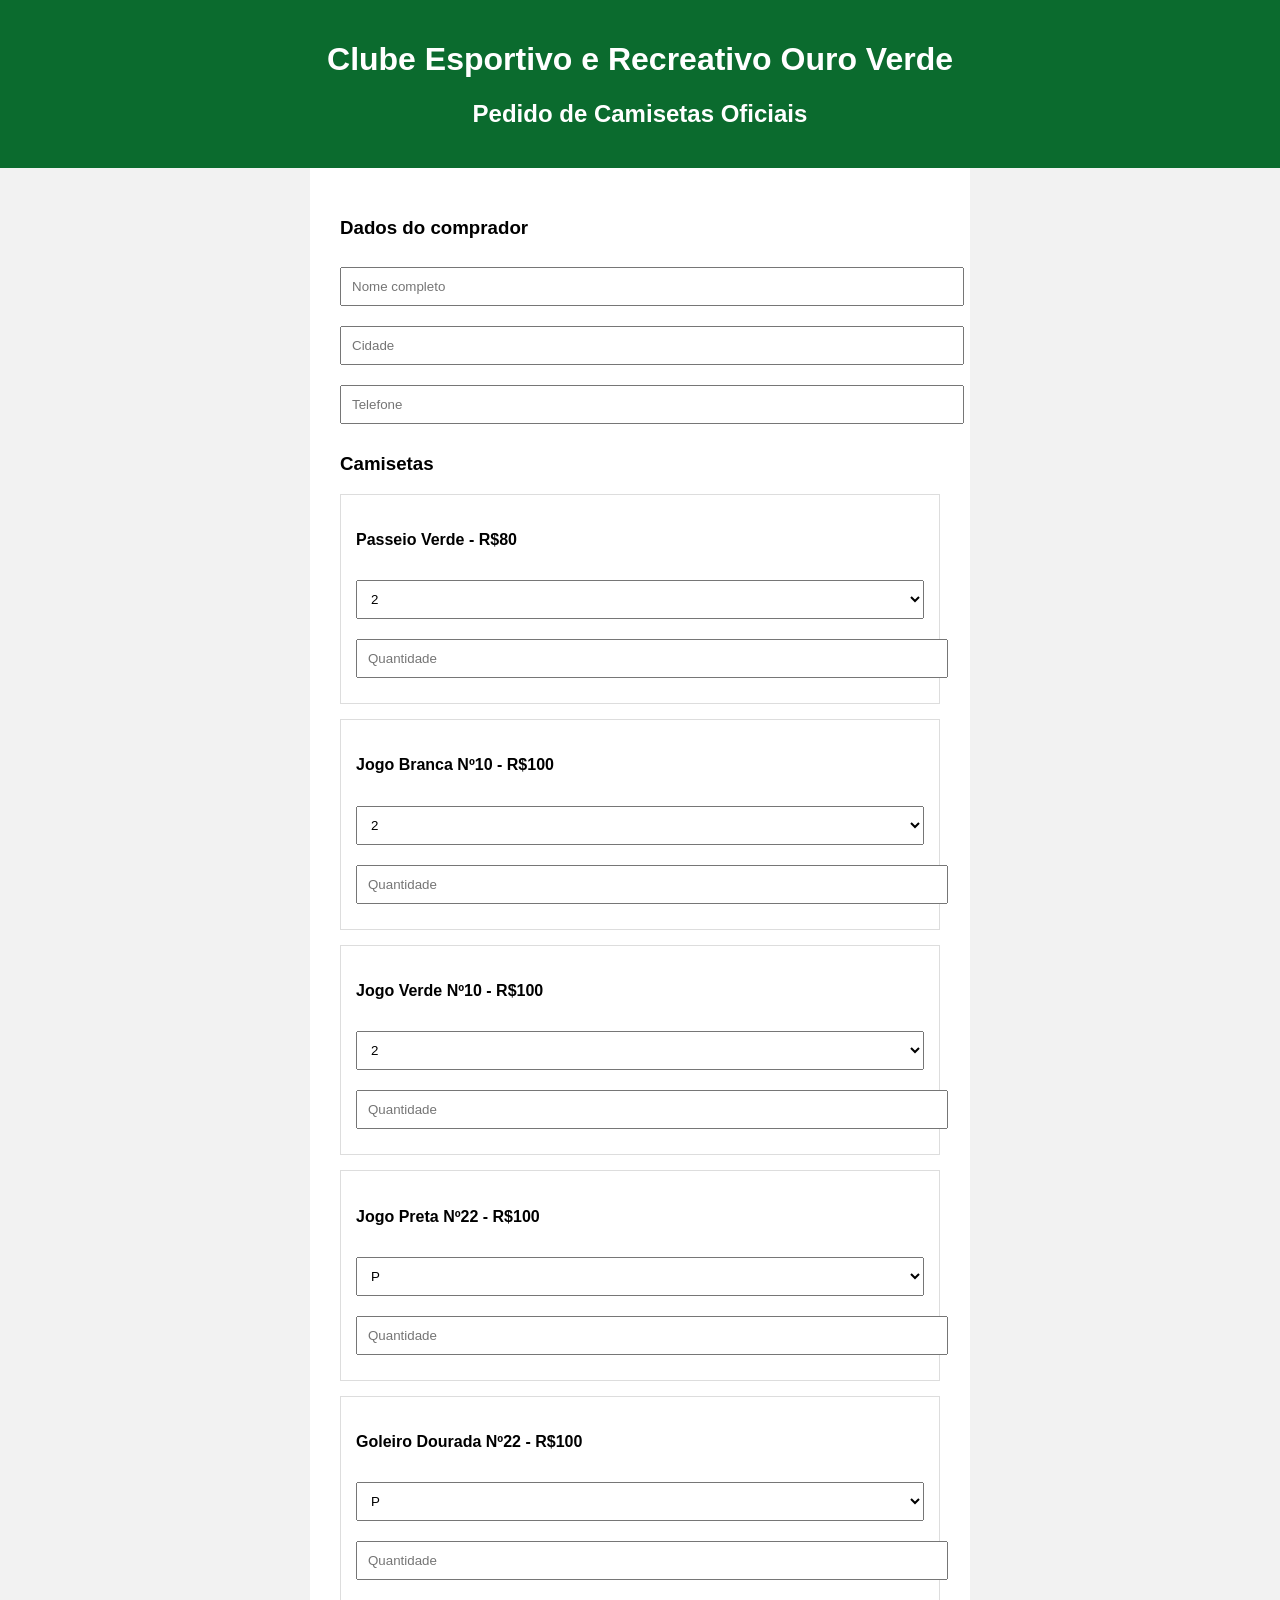
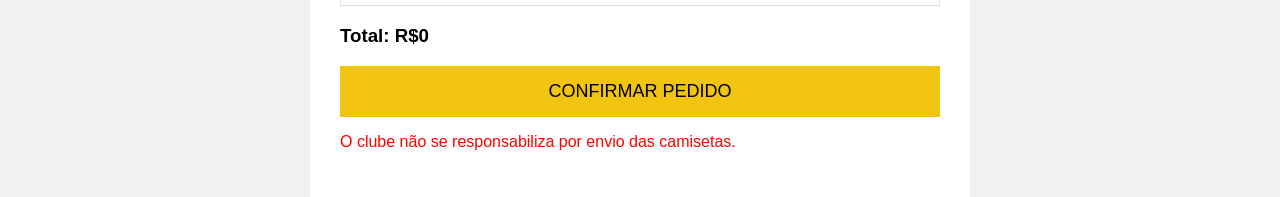
<file: index.html>
<!DOCTYPE html>
<html lang="pt-br">

<head>

<meta charset="UTF-8">
<title>Camisetas Ouro Verde</title>

<link rel="stylesheet" href="style.css">

</head>

<body>

<header>

<h1>Clube Esportivo e Recreativo Ouro Verde</h1>

<h2>Pedido de Camisetas Oficiais</h2>

</header>

<div class="container">

<h3>Dados do comprador</h3>

<input id="nome" placeholder="Nome completo">

<input id="cidade" placeholder="Cidade">

<input id="telefone" placeholder="Telefone">

<h3>Camisetas</h3>

<div class="produto">

<h4>Passeio Verde - R$80</h4>

<select id="tam1">

<option>2</option>
<option>4</option>
<option>6</option>
<option>8</option>
<option>10</option>
<option>12</option>
<option>14</option>
<option>16</option>
<option>PP</option>
<option>P</option>
<option>M</option>
<option>G</option>
<option>GG</option>
<option>XG1</option>
<option>XG2</option>
<option>XG3</option>

</select>

<input id="q1" type="number" placeholder="Quantidade">

</div>

<div class="produto">

<h4>Jogo Branca Nº10 - R$100</h4>

<select id="tam2">

<option>2</option>
<option>4</option>
<option>6</option>
<option>8</option>
<option>10</option>
<option>12</option>
<option>14</option>
<option>16</option>
<option>PP</option>
<option>P</option>
<option>M</option>
<option>G</option>
<option>GG</option>
<option>XG1</option>
<option>XG2</option>
<option>XG3</option>

</select>

<input id="q2" type="number" placeholder="Quantidade">

</div>

<div class="produto">

<h4>Jogo Verde Nº10 - R$100</h4>

<select id="tam3">

<option>2</option>
<option>4</option>
<option>6</option>
<option>8</option>
<option>10</option>
<option>12</option>
<option>14</option>
<option>16</option>
<option>PP</option>
<option>P</option>
<option>M</option>
<option>G</option>
<option>GG</option>
<option>XG1</option>
<option>XG2</option>
<option>XG3</option>

</select>

<input id="q3" type="number" placeholder="Quantidade">

</div>

<div class="produto">

<h4>Jogo Preta Nº22 - R$100</h4>

<select id="tam4">

<option>P</option>
<option>M</option>
<option>G</option>
<option>GG</option>

</select>

<input id="q4" type="number" placeholder="Quantidade">

</div>

<div class="produto">

<h4>Goleiro Dourada Nº22 - R$100</h4>

<select id="tam5">

<option>P</option>
<option>M</option>
<option>G</option>
<option>GG</option>

</select>

<input id="q5" type="number" placeholder="Quantidade">

</div>

<h3 id="total">Total: R$0</h3>

<button onclick="pedido()">CONFIRMAR PEDIDO</button>

<p class="aviso">

O clube não se responsabiliza por envio das camisetas.

</p>

</div>

<script src="script.js"></script>

</body>

</html>
</file>
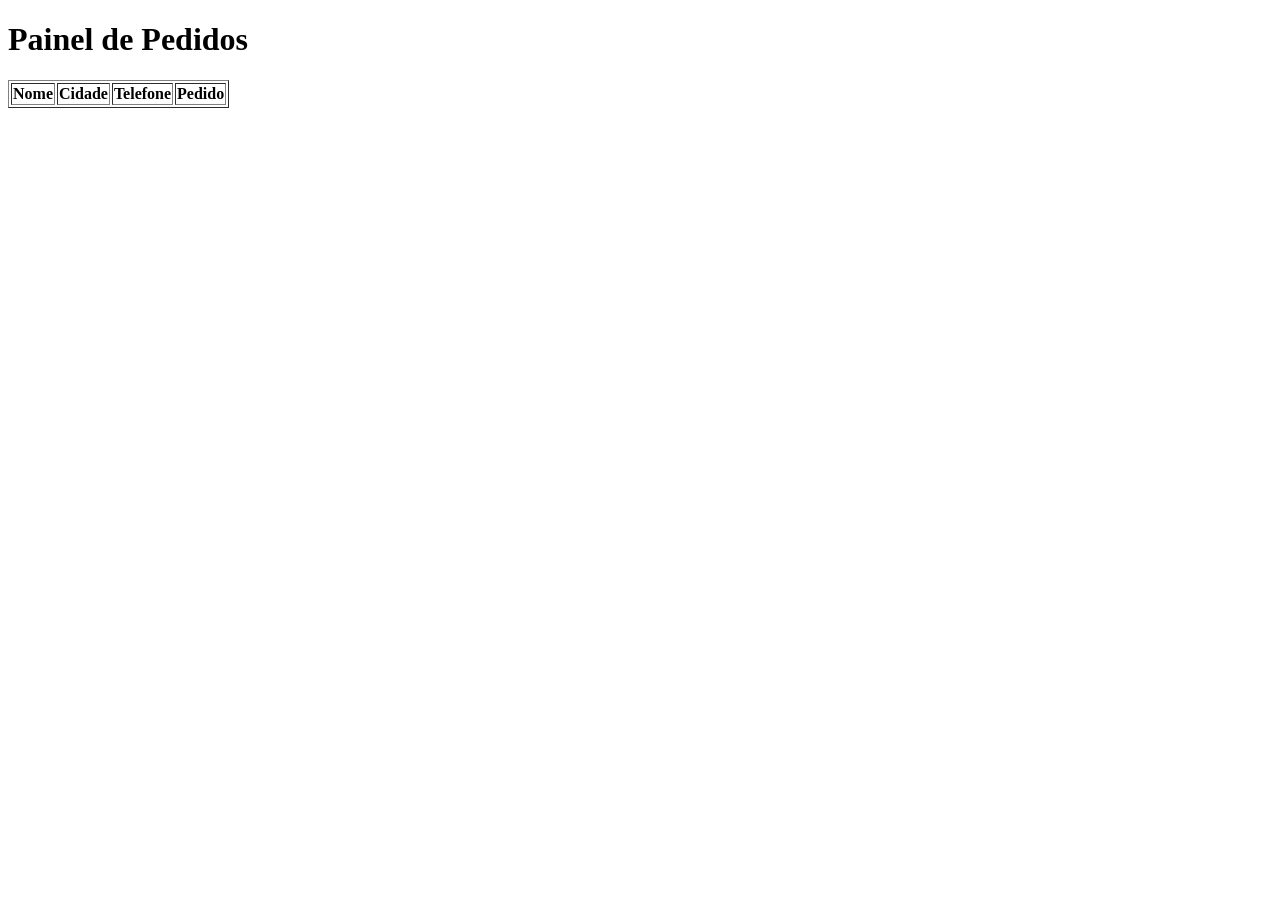
<file: admin.html>
<!DOCTYPE html>
<html>

<head>

<title>Painel Ouro Verde</title>

</head>

<body>

<h1>Painel de Pedidos</h1>

<table border="1">

<tr>

<th>Nome</th>
<th>Cidade</th>
<th>Telefone</th>
<th>Pedido</th>

</tr>

</table>

</body>

</html>
</file>
<file: style.css>
body{

font-family:Arial;
background:#f2f2f2;
margin:0;

}

header{

background:#0b6b2e;
color:white;
text-align:center;
padding:20px;

}

.container{

width:600px;
margin:auto;
background:white;
padding:30px;

}

input,select{

width:100%;
padding:10px;
margin-top:10px;
margin-bottom:10px;

}

.produto{

border:1px solid #ddd;
padding:15px;
margin-bottom:15px;

}

button{

background:#f1c40f;
border:none;
padding:15px;
font-size:18px;
width:100%;
cursor:pointer;

}

.aviso{

color:red;

}
</file>
